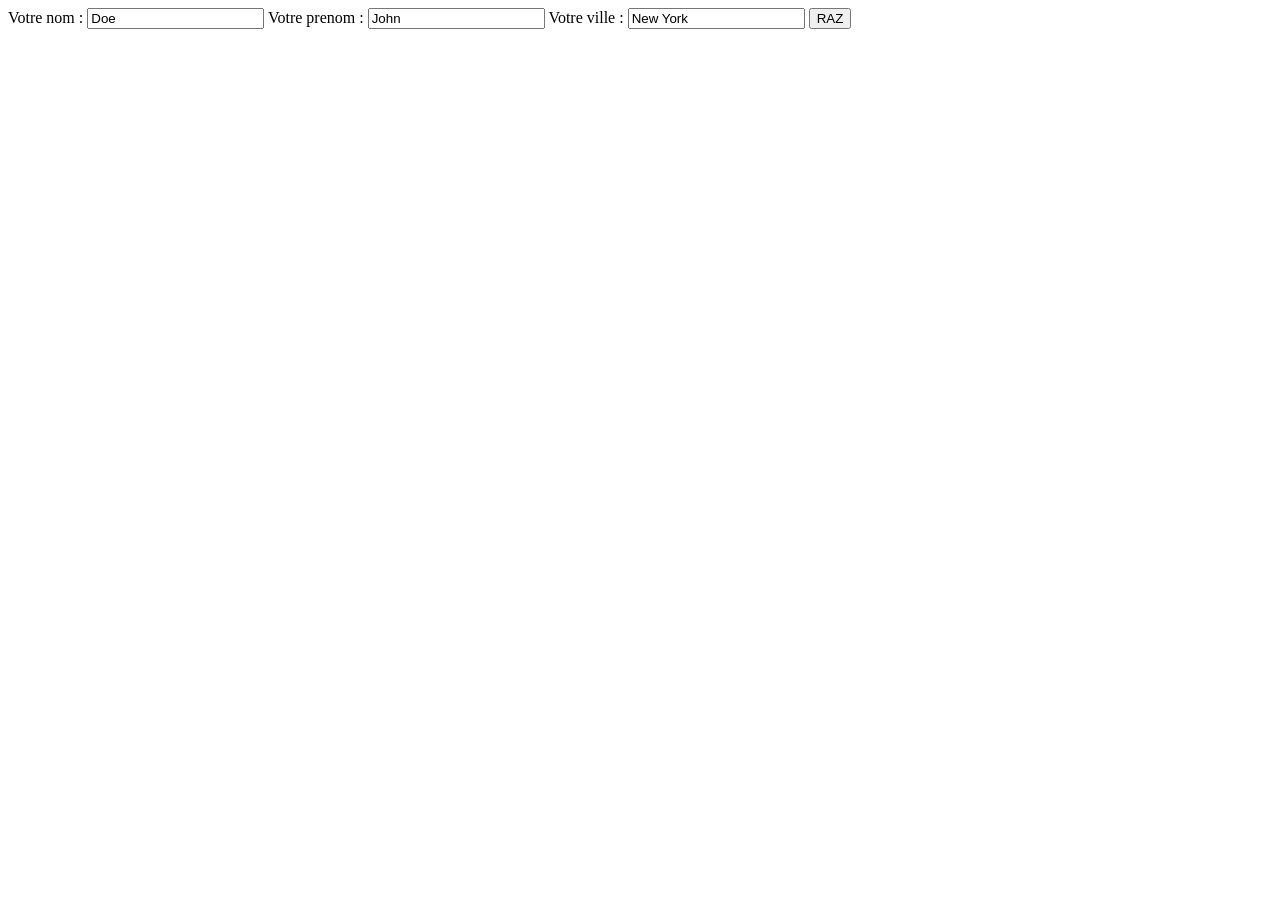
<file: Exercices-JS-2/Exercice_4/index.html>
<!DOCTYPE html>
<html>
<head>
  <meta charset="utf-8" />
  <title>Exercice 4</title>
</head>
<body>
  <form>
    <label for="lastname">Votre nom  : </label><input type="text" name="lastname" value="Doe" id="lastname" />
    <label for="firstname">Votre prenom  : </label><input type="text" name="firstname" value="John" id="firstname" />
    <label for="city">Votre ville  : </label><input type="text" name="city" value="New York" id="city" />
    <button type="button" name="button">RAZ</button>
  </form>
</body>
</html>
</file>
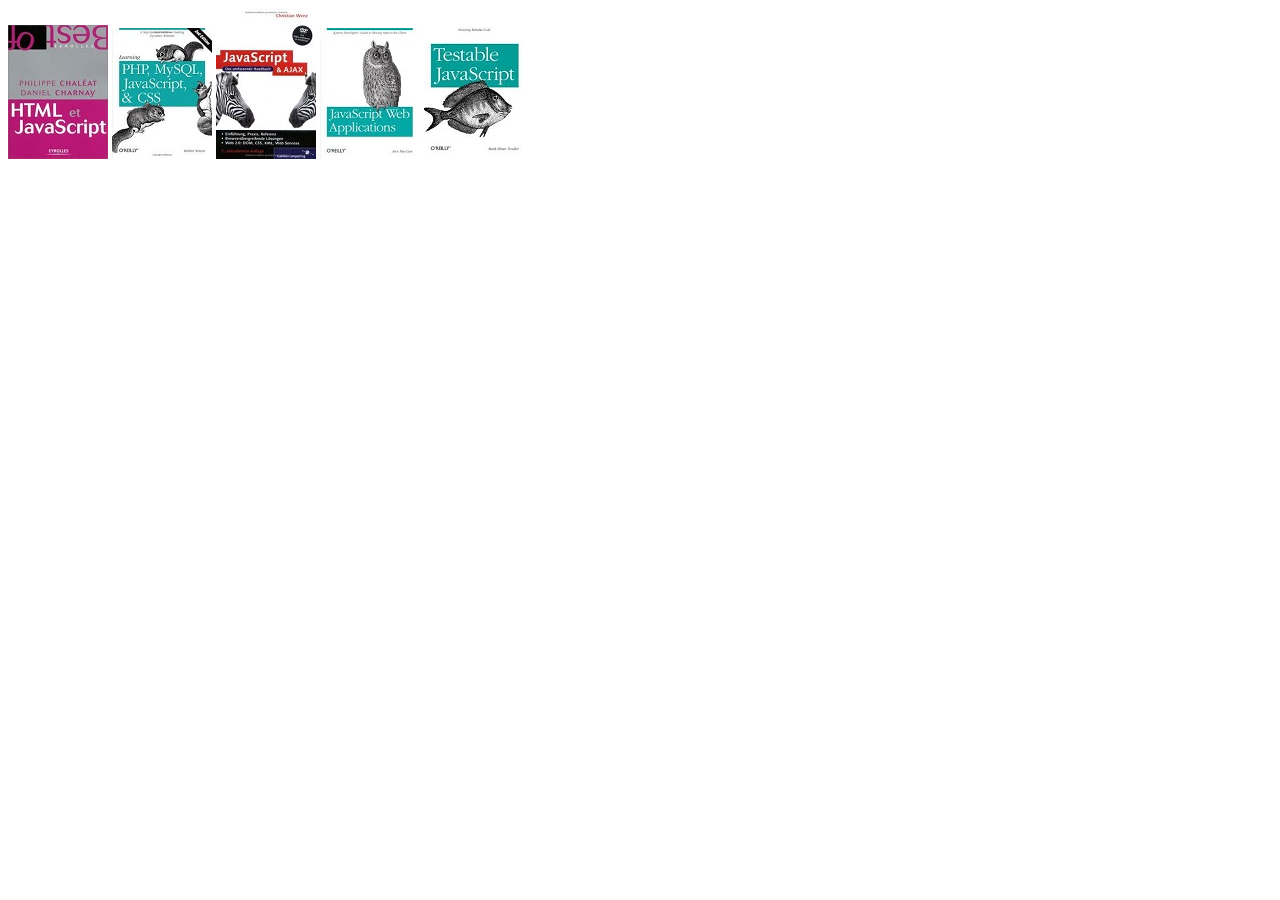
<file: Exercices-JS-2/Exercice_5/index.html>
<!DOCTYPE html>
<html>
  <head>
    <meta charset="utf-8" />
    <title>Exercice 5</title>
  </head>
  <body>
    <div class="container">
      <img src="images/image1.jpg" id="image1" />
      <img src="images/image2.jpg" id="image2" />
      <img src="images/image3.jpg" id="image3" />
      <img src="images/image4.jpg" id="image4" />
      <img src="images/image5.jpg" id="image5" />
    </div>
  </body>
</html>
</file>
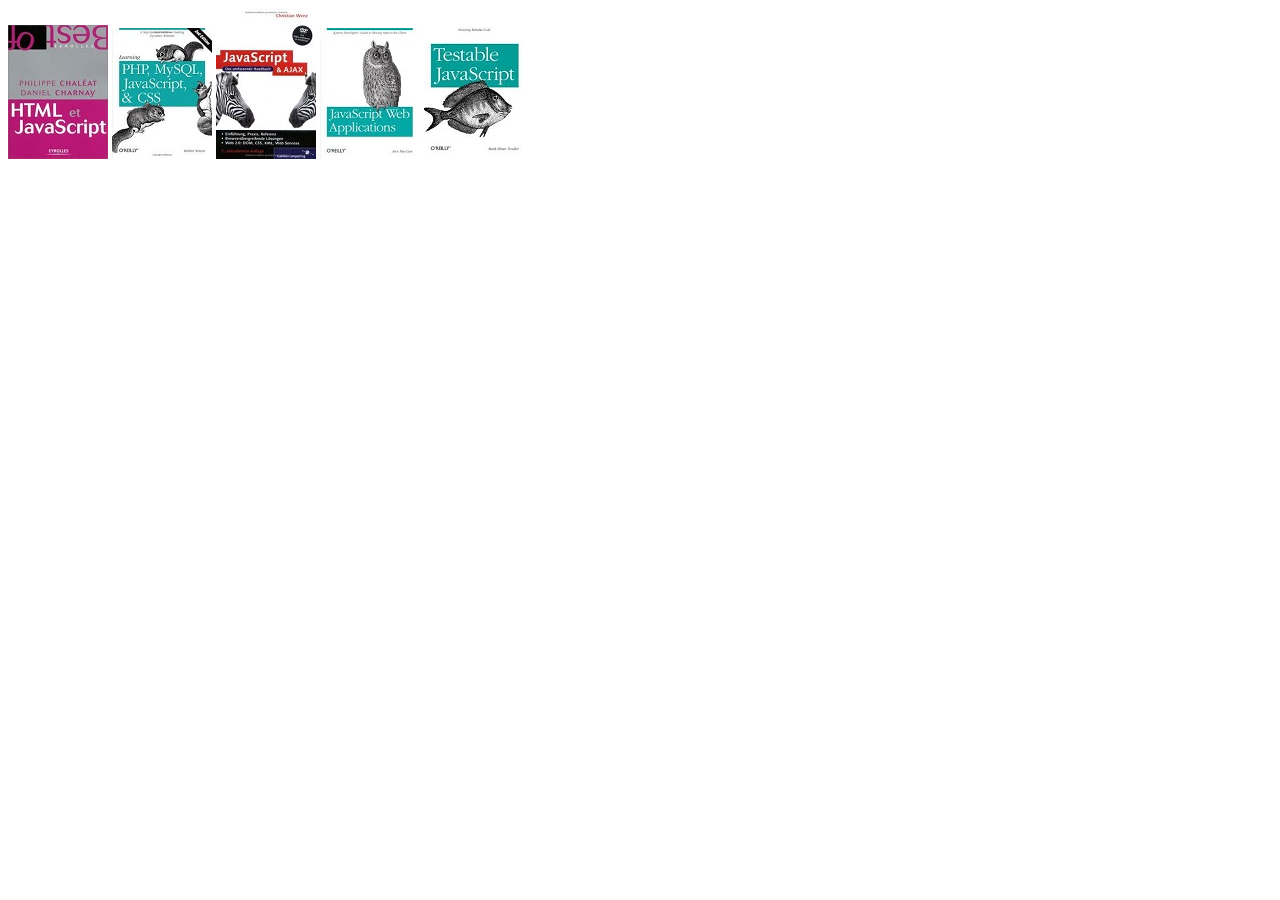
<file: Exercices-JS-2/Exercice_6/index.html>
<!DOCTYPE html>
<html>
  <head>
    <meta charset="utf-8" />
    <title>Exercice 6</title>
  </head>
  <body>
      <img src="images/image1.jpg" id="image1" />
      <img src="images/image2.jpg" id="image2" />
      <img src="images/image3.jpg" id="image3" />
      <img src="images/image4.jpg" id="image4" />
      <img src="images/image5.jpg" id="image5" />
  </body>
</html>
</file>
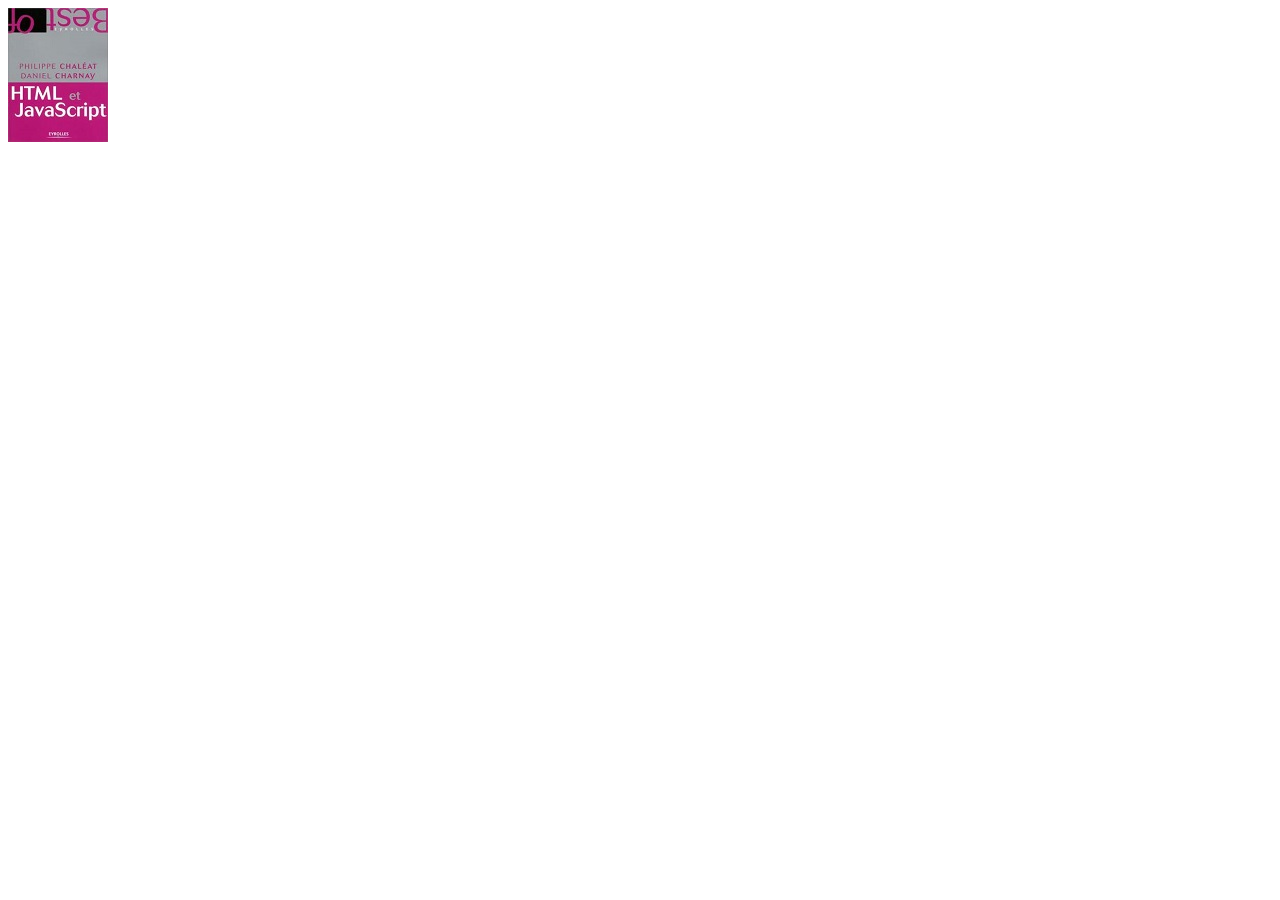
<file: Exercices-JS-3/Exercice_1/index.html>
<!DOCTYPE html>
<html>
  <head>
    <meta charset="utf-8" />
    <title>Exercice 1</title>
  </head>
  <body>
      <img src="images/image1.jpg" id="image1"/>
      
      <script src="script.js"></script>
  </body>
</html>
</file>
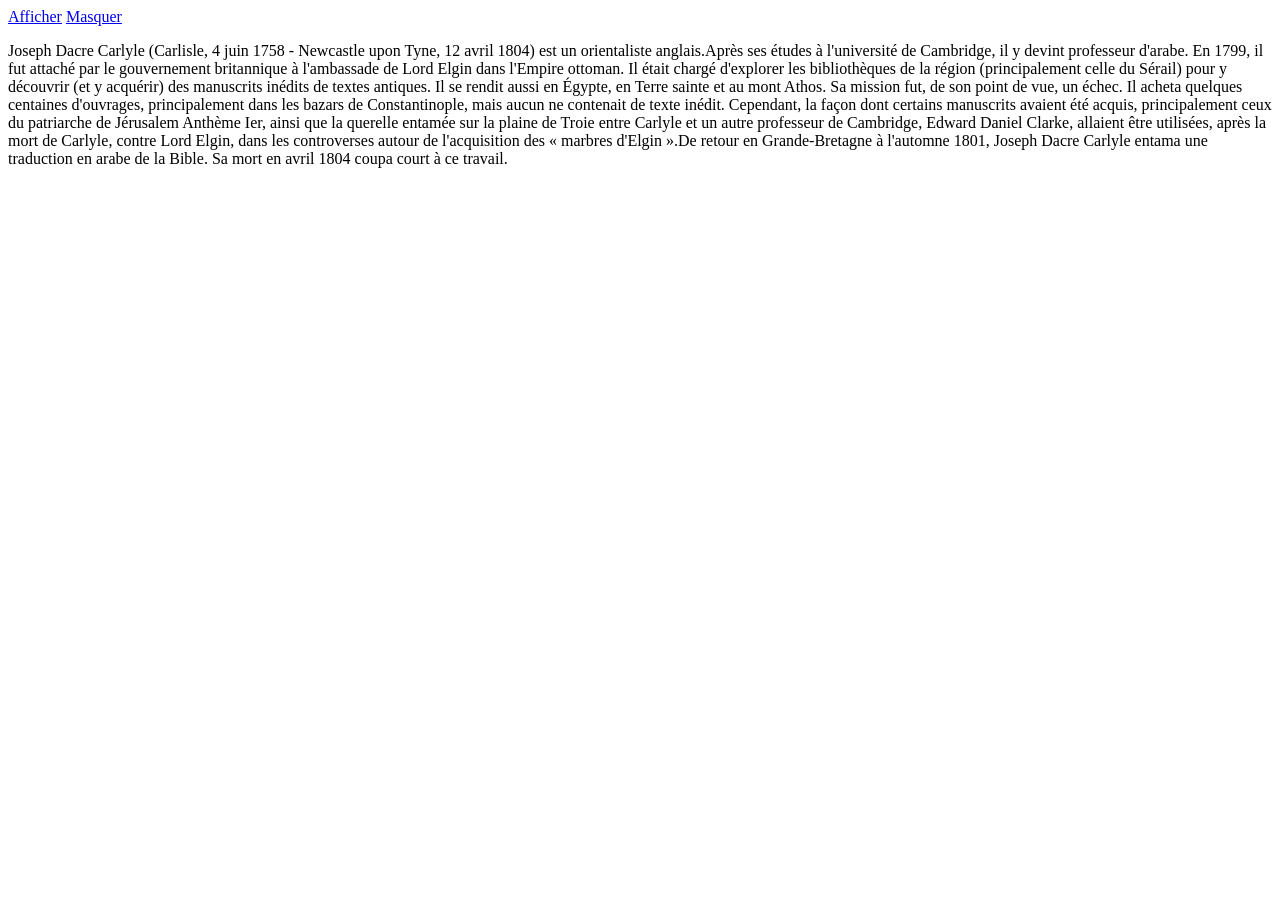
<file: Exercices-JS-3/Exercice_2/index.html>
<!DOCTYPE html>
<html>
<head>
  <meta charset="utf-8" />
  <title>Exercice 2</title>
</head>
<body>
<a href="#">Afficher</a>
<a href="#">Masquer</a>
  <div id="text">
    <p>
      Joseph Dacre Carlyle (Carlisle, 4 juin 1758 - Newcastle upon Tyne, 12 avril 1804) est un orientaliste anglais.Après ses études à l'université de Cambridge, il y devint professeur d'arabe. En 1799, il fut attaché par le gouvernement britannique à l'ambassade de Lord Elgin dans l'Empire ottoman. Il était chargé d'explorer les bibliothèques de la région (principalement celle du Sérail) pour y découvrir (et y acquérir) des manuscrits inédits de textes antiques. Il se rendit aussi en Égypte, en Terre sainte et au mont Athos. Sa mission fut, de son point de vue, un échec. Il acheta quelques centaines d'ouvrages, principalement dans les bazars de Constantinople, mais aucun ne contenait de texte inédit. Cependant, la façon dont certains manuscrits avaient été acquis, principalement ceux du patriarche de Jérusalem Anthème Ier, ainsi que la querelle entamée sur la plaine de Troie entre Carlyle et un autre professeur de Cambridge, Edward Daniel Clarke, allaient être utilisées, après la mort de Carlyle, contre Lord Elgin, dans les controverses autour de l'acquisition des « marbres d'Elgin ».De retour en Grande-Bretagne à l'automne 1801, Joseph Dacre Carlyle entama une traduction en arabe de la Bible. Sa mort en avril 1804 coupa court à ce travail.
    </p>
  </div>
  <script src="script.js"></script>
</body>
</html>
</file>
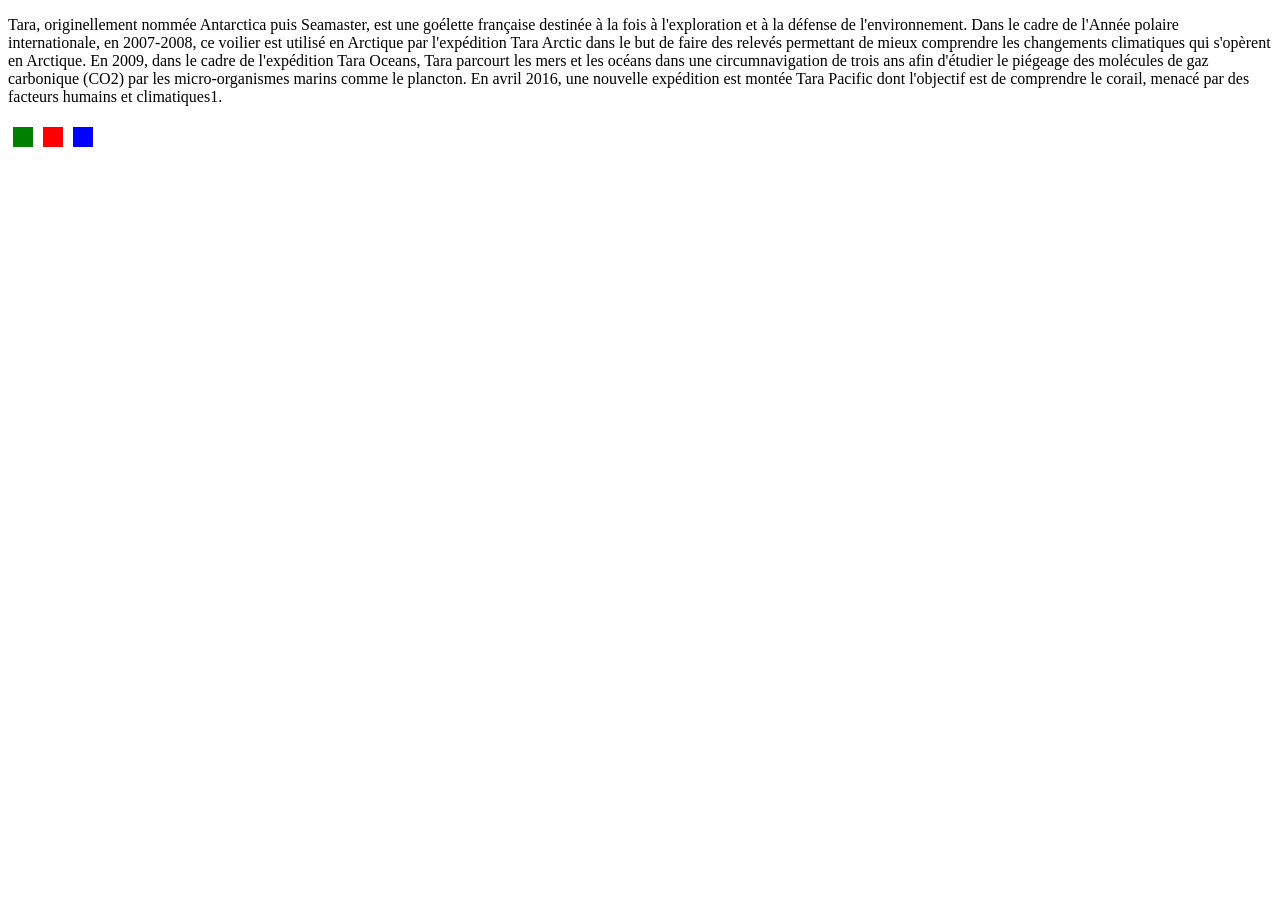
<file: Exercices-JS-3/Exercice_3/index.html>
<!DOCTYPE html>
<html>
<head>
  <meta charset="utf-8" />
  <title>Exercice 3</title>
  <link rel="stylesheet" href="style.css"/>
</head>
<body>
  <div id="text">
    <p>
      Tara, originellement nommée Antarctica puis Seamaster, est une goélette française destinée à la fois à l'exploration et à la défense de l'environnement. Dans le cadre de l'Année polaire internationale, en 2007-2008, ce voilier est utilisé en Arctique par l'expédition Tara Arctic dans le but de faire des relevés permettant de mieux comprendre les changements climatiques qui s'opèrent en Arctique. En 2009, dans le cadre de l'expédition Tara Oceans, Tara parcourt les mers et les océans dans une circumnavigation de trois ans afin d'étudier le piégeage des molécules de gaz carbonique (CO2) par les micro-organismes marins comme le plancton. En avril 2016, une nouvelle expédition est montée Tara Pacific dont l'objectif est de comprendre le corail, menacé par des facteurs humains et climatiques1.
    </p>
  </div>
  <div>
  <div class="color dd green" ></div>
  <div class="color dd red" ></div>
  <div class="color dd blue" ></div>
</div>
<script src="script.js"></script>
</body>
</html>
</file>
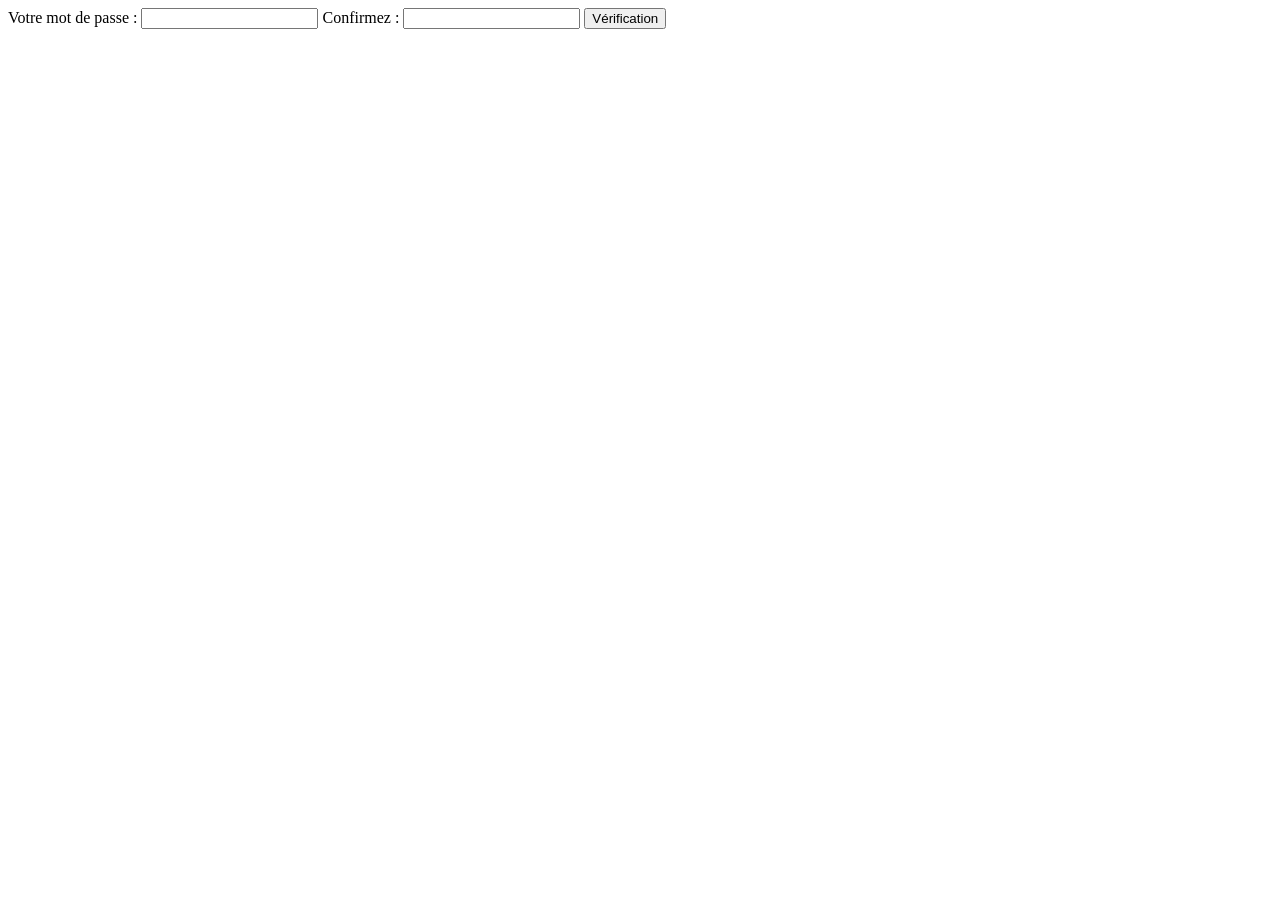
<file: Exercices-JS-3/Exercice_4/index.html>
<!DOCTYPE html>
<html>
<head>
  <meta charset="utf-8" />
  <title>Exercice 4</title>
</head>
<body>
  <form>
    <label for="password">Votre mot de passe : </label><input type="text" name="password" id="password" />
    <label for="confirmPassword">Confirmez : </label><input type="text" name="confirmPassword" id="confirmPassword" />
    <button type="button" name="button" >Vérification</button>
  </form>
  <script src="script.js"></script>
</body>
</html>
</file>
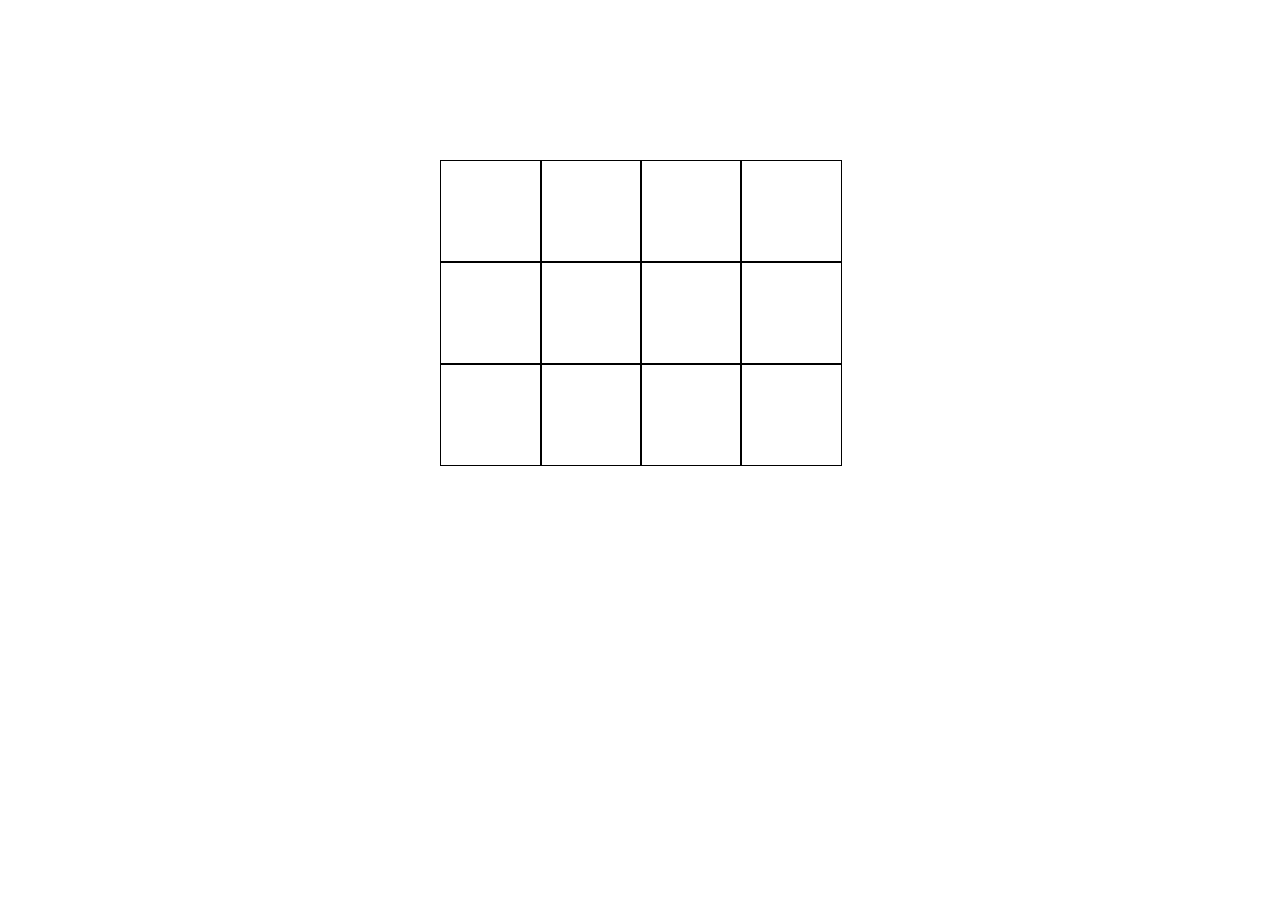
<file: Projet-Event/cquadrialeg/index.html>
<!DOCTYPE html>
<html lang="en">
<head>
    <meta charset="UTF-8">
    <link rel="stylesheet" href="style.css">
    <meta name="viewport" content="width=device-width, initial-scale=1.0">
    <title>Document</title>
</head>
<body>
    <div class="grille">
        <div class="case"></div>
        <div class="case"></div>
        <div class="case"></div>
        <div class="case"></div>
        <div class="case"></div>
        <div class="case"></div>
        <div class="case"></div>
        <div class="case"></div>
        <div class="case"></div>
        <div class="case"></div>
        <div class="case"></div>
        <div class="case"></div>
    </div>
</body>
<script src ="script.js" ></script>
</html>
</file>
<file: Exercices-JS-3/Exercice_3/style.css>
.color{
  float: left;
  width: 20px;
  height: 20px;
  margin : 5px;
}
.green{
  background-color: green;
}
.red{
    background-color: red;
}
.blue{
    background-color: blue;
}
</file>
<file: Projet-Event/cquadrialeg/style.css>
.grille {
    display: grid;
    grid-template-columns: repeat(4, 100px);
     grid-template-rows: repeat(3, auto); 
    justify-content: center;
    margin-top: 10rem;
   
}

.case {
    width: 100px;
    height: 100px;
    border: 1px solid black;
}
</file>
